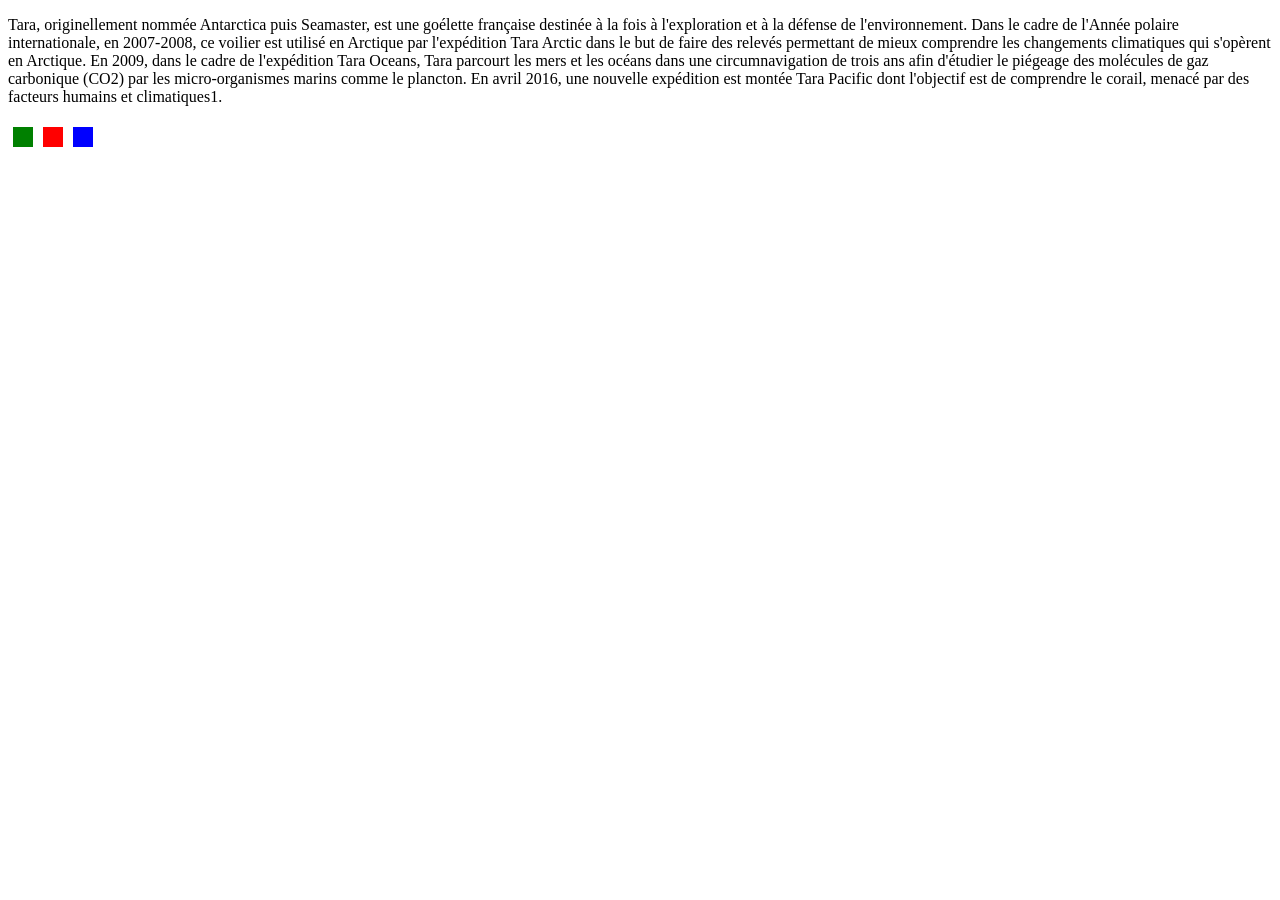
<file: exercice3/index.html>
<!DOCTYPE html>
<html>
<head>
  <meta charset="utf-8" />
  <title>Exercice 3</title>
  <link rel="stylesheet" href="style.css"/>
  <script src="./main.js" defer></script>
</head>
<body>

  <div id="text">
    <p>
      Tara, originellement nommée Antarctica puis Seamaster, est une goélette française destinée à la fois à l'exploration et à la défense de l'environnement. Dans le cadre de l'Année polaire internationale, en 2007-2008, ce voilier est utilisé en Arctique par l'expédition Tara Arctic dans le but de faire des relevés permettant de mieux comprendre les changements climatiques qui s'opèrent en Arctique. En 2009, dans le cadre de l'expédition Tara Oceans, Tara parcourt les mers et les océans dans une circumnavigation de trois ans afin d'étudier le piégeage des molécules de gaz carbonique (CO2) par les micro-organismes marins comme le plancton. En avril 2016, une nouvelle expédition est montée Tara Pacific dont l'objectif est de comprendre le corail, menacé par des facteurs humains et climatiques1.
    </p>

  </div>
  <div>

  <div class="color green" ></div>
  <div class="color red" ></div>
  <div class="color blue" ></div>

</div>
</body>
</html>
</file>
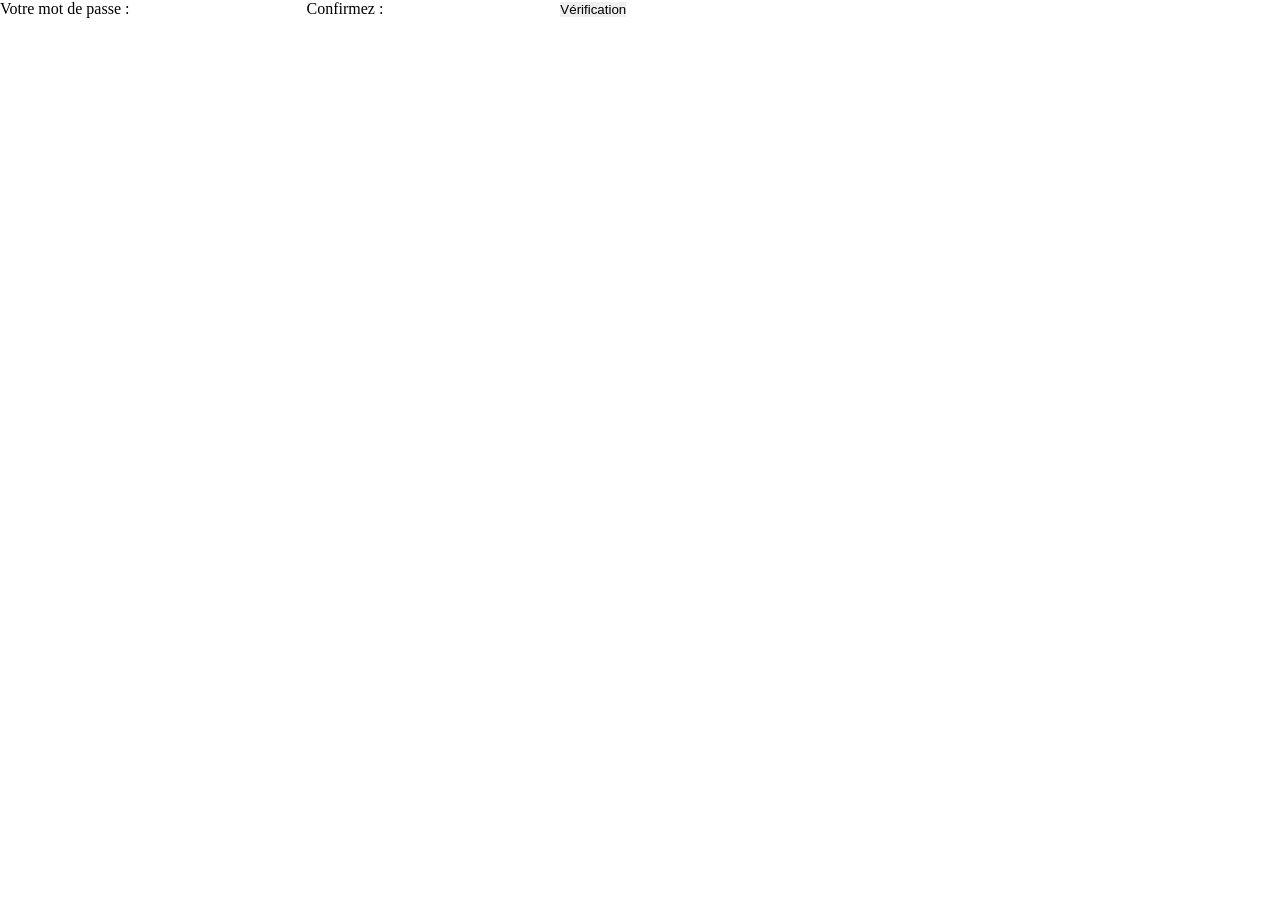
<file: exercice4/index.html>
<!DOCTYPE html>
<html>
<head>
  <meta charset="utf-8" />
  <title>Exercice 4</title>
  <link rel="stylesheet" href="./style.css">
  <script src="./main.js" defer></script>
</head>
<body>
  <form>
    <label for="password">Votre mot de passe : </label>
    <input type="text" name="password" id="password" />

    <label for="confirmPassword">Confirmez : </label>
    <input type="text" name="confirmPassword" id="confirmPassword" />
    
    <button type="button" name="button" >Vérification</button>
  </form>
</body>
</html>
</file>
<file: exercice3/style.css>
.color{
  float: left;
  width: 20px;
  height: 20px;
  margin : 5px;
}
.green{
  background-color: green;
}
.red{
    background-color: red;
}
.blue{
    background-color: blue;
}
</file>
<file: exercice4/style.css>
* {
    margin : 0;
    padding : 0;
    border : 0;
    box-sizing: border-box;
}

.border-red{
    border: 3px solid red;
}

.border-green{
    border: 3px solid green;
}

.border-radius{
     border: 1px solid black;
}
</file>
